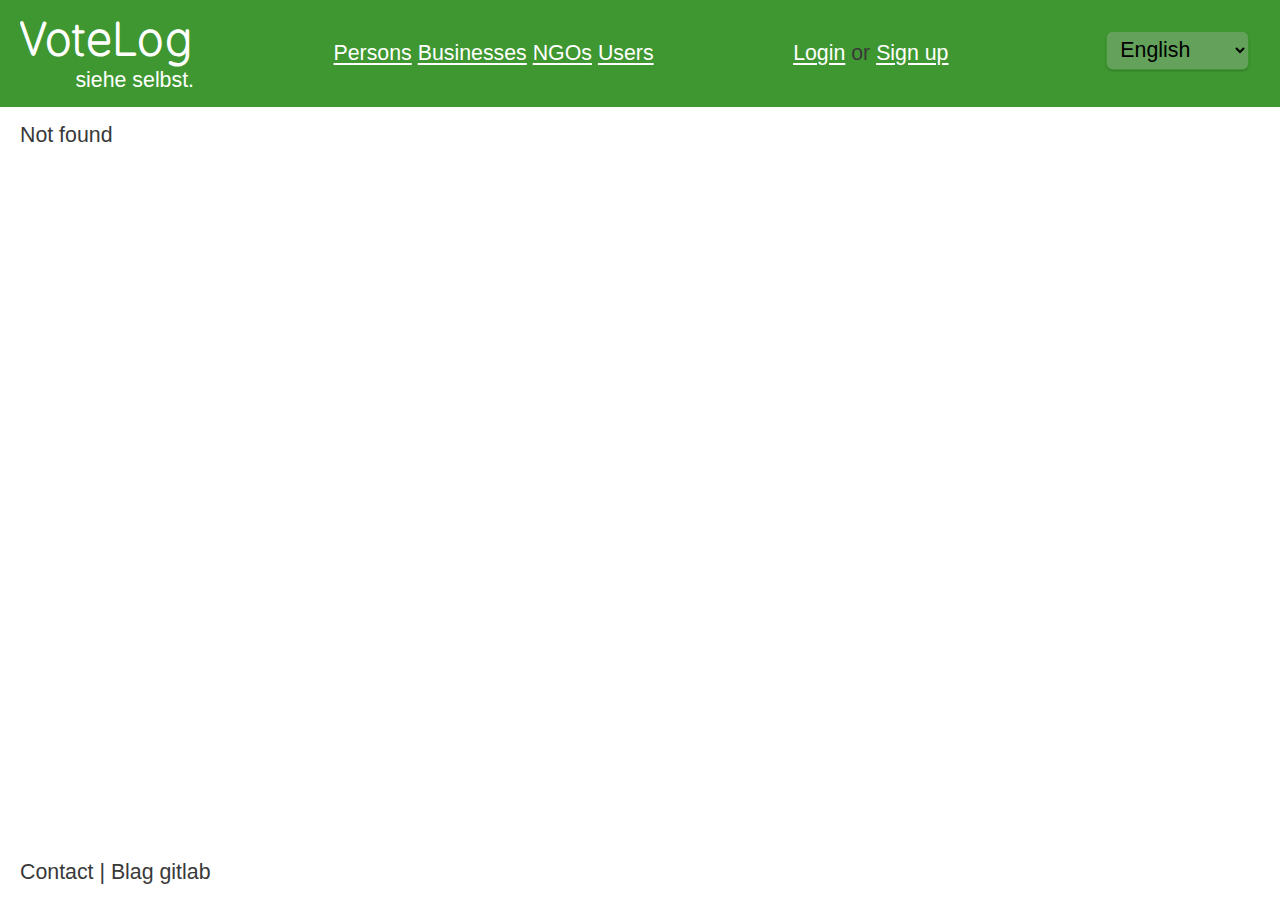
<file: index.html>
<!DOCTYPE html>
<html lang="en">
<head>
    <meta charset="utf-8">
    <title>Votelog</title>
    <link rel="stylesheet" href="css/app.css" type="text/css">
</head>

<body>
    <script src="js/webclient-fastopt.js" > </script>
</body>

</html>
</file>
<file: css/app.css>
:root {
  --color-primary-0: #3F9731;
  --color-primary-1: #89AB84;
  --color-primary-2: #64A25B;
  --color-primary-3: #218C10;
  --color-primary-4: #118000;
  --color-secondary-1-0: #B6783B;
  --color-secondary-1-1: #CFB79F;
  --color-secondary-1-2: #C4996E;
  --color-secondary-1-3: #A95E14;
  --color-secondary-1-4: #9A4D00;
  --color-secondary-2-0: #802A73;
  --color-secondary-2-1: #92708D;
  --color-secondary-2-2: #8B4D81;
  --color-secondary-2-3: #770E66;

  --shadow-primary-0: 0 1px 2px rgba(27,31,35,.25);
  --shadow-secondary-0: inset 0 1px 2px rgba(27,31,35,.25);

}

@font-face {
  font-family: "BPreplay";
  src: url("../fonts/BPreplay/BPreplay.otf");
}

body {
  margin: 0;
  font-family: sans-serif;
  color: #393939;
}

body,
input,
select {
  font-size: 16pt;
}

/* Application styling */

application {
  width: 100vw;
  height: 100vh;

  --color-primary: var(--color-primary-0);
  --color-primary-shade: var(--color-primary-1);
}

a {
  color: #fff;
  text-underline-offset: 0.15em;
}

fieldset {
  border: 0;
}

dl {
  margin-top: 10pt;
  margin-bottom: 10pt;
}

fieldset legend {
  font-weight: bold;
  color: var(--color-primary);
}

fieldset input {
  box-shadow: var(--shadow-secondary-0);
  border-radius: 5pt;
  border: 1pt var(--color-primary) dotted;
  padding: 4pt 7pt 4pt 7pt;
}

fieldset input:focus {
  border-style: solid;
  transition: border 2s;
}

/* Application layout */
application {
  display: grid;

  grid-template-rows: 80pt min-content min-content auto 30pt;
  grid-template-areas:
    "header"
    "meta"
    "messages"
    "main"
    "footer";
}

application > * {
    padding-left: 15pt;
    padding-right: 10pt;
}

application > messages {
  grid-area: messages;
}

application > article {
  grid-area: main;
}

application > controls {
  grid-area: meta;
}

application > footer {
  grid-area: footer;
}

/* general elements styling */
button,
select,
input[type=button] {
  box-shadow: var(--shadow-primary-0);
  border-radius: 5pt;
  background-color: unset;
  border: 1pt var(--color-primary) solid;
  padding: 4pt 7pt 4pt 7pt;
  font-size: 1em;
}

/* Header styling */
application > header {
  grid-area: header;
  background-color: var(--color-primary);
}

application > header > branding {
  display: flex;
  flex-direction: column;
  color: white;
  padding-top: 10pt;
  padding-bottom: 10pt;
}

application > header fieldset {
  border: 0;
}

application > header settings fieldset select {
  background-color: var(--color-primary-2);
}

/* Application content control layout */

application > header + * {
  margin-top: 1rem;
}

application > article {
  padding-top: 10pt;
}

.paging .page input[type=number] {
  width: 2em;
  text-align: right;
  -moz-appearance: textfield;
}


fieldset.paging {
  padding: 0;
  display: flex;
}

fieldset.paging dt {
  margin-left: 0;
}

fieldset.paging legend {
  padding-left: 0;
}

fieldset.paging > dl {
  display: flex;
  width: 100%;
}

/* user component styling */
application > controls.user > fieldset.create dl {
  display: flex;
}

application > controls.user > fieldset.create dt {
  width: 120pt;
}

controls fieldset dl {
  align-items: baseline;
}

controls fieldset dt,
controls fieldset dd {
  margin-left: 0.5rem;
}

/* main article styling */
application > article {
  display: flex;
}

ul.index {
  margin: 0;
  padding: 0;
}

ul.index li {
  list-style: none;
}

dl.entity {
  background-color: var(--color-primary-shade);
  border-radius: 5pt;
  margin-top: 10pt;
  margin-bottom: 10pt;
  padding: 5pt;
  box-shadow: var(--shadow-primary-0);
}

ul.index li a {
  display: block;
}

dl.entity > dd {
  margin: 0;
}

dl.entity > dt {
}

article > fieldset {
  padding: 0;
}

/* authentication styling */
article > fieldset > dl > dd {
  margin: 0;
}

/* Branding */
application > header > branding name {
  font-family: "BPreplay";
  font-size: 35pt;
}

application > header > branding slogan {
  text-align: right;
}

application header {
  display: flex;
  flex-direction: row;
  align-items: center;
  justify-content: space-between;
}
</file>
